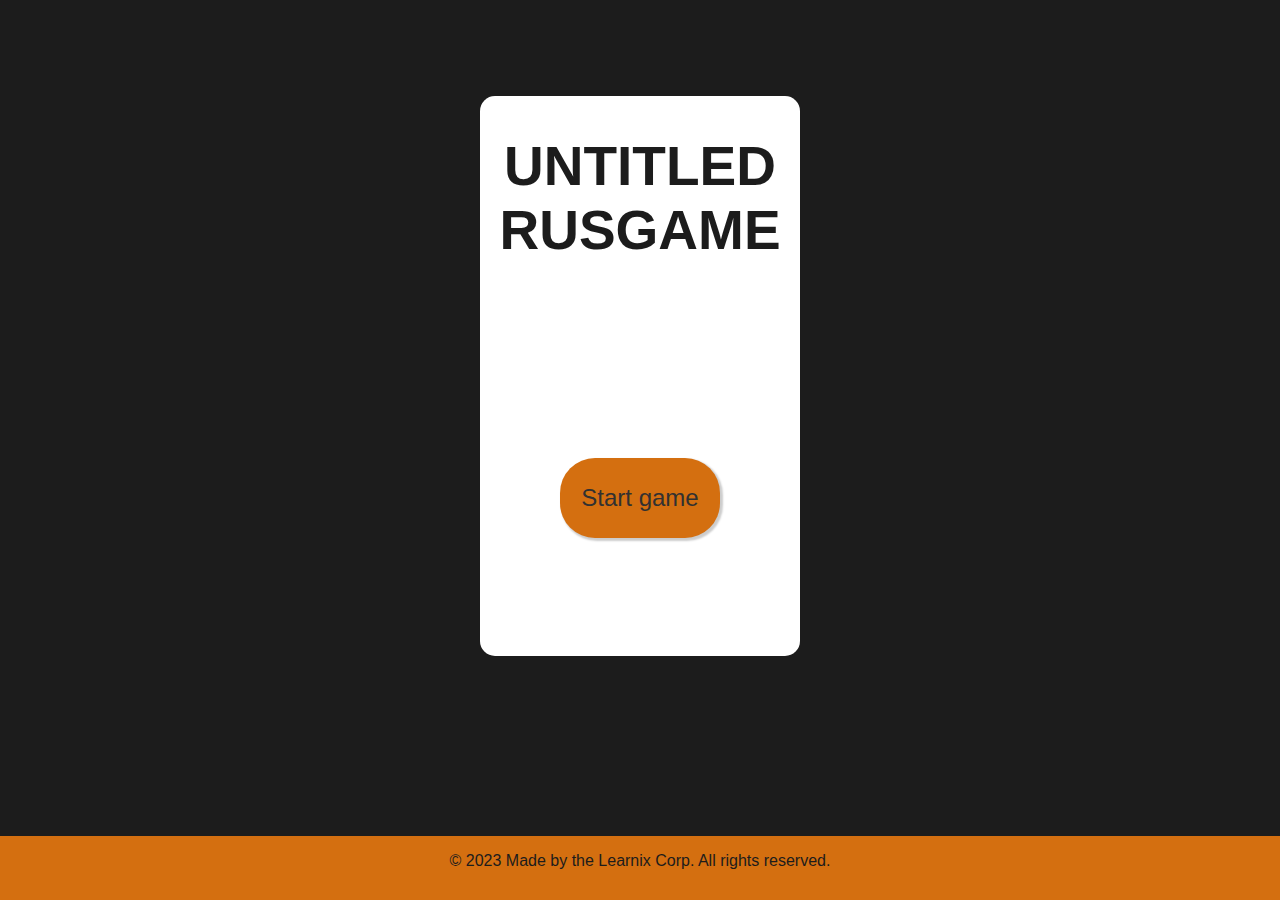
<file: index.html>
<!DOCTYPE html>
<html lang="en">
<head>
    <meta charset="UTF-8">
    <meta http-equiv="X-UA-Compatible" content="IE=edge">
    <meta name="viewport" content="width=device-width, initial-scale=1.0">
    <title>Rus Spill - Homepage</title>
    <link rel="stylesheet" href="./homepageStyles.css">
    <script src="./homepageLogic.js" defer></script>
</head>
<body>
    <div class="container">
        <div class="center">
            <h1 class="title">UNTITLED RUSGAME</h1>
            <a id="game-link" href="./game.html">Start game</a>
        
        </div>

    </div>
    <div class="credits">
        <div class="center">
            <p id="text">© 2023 Made by the Learnix Corp. All rights reserved.</p>
        </div>
    </div>
</body>
</html>
</file>
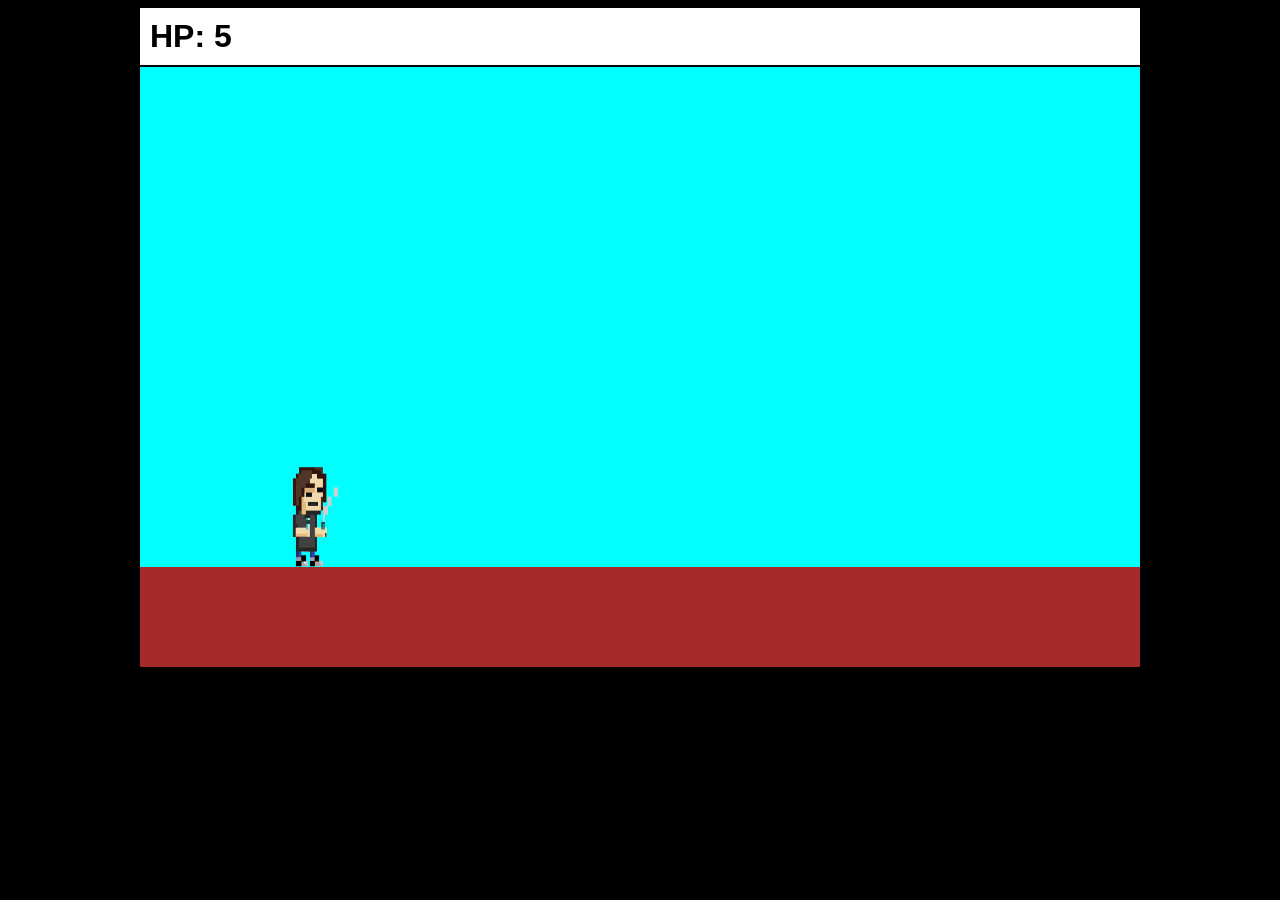
<file: game.html>
<!DOCTYPE html>
<html lang="en">
<head>
    <meta charset="UTF-8">
    <meta http-equiv="X-UA-Compatible" content="IE=edge">
    <meta name="viewport" content="width=device-width, initial-scale=1.0">
    <title>Rus Spill</title>
    <link rel="stylesheet" href="./gameStyles.css">
    <script type="module" src="./gameScripts/gameLogic.js" defer></script>
    <script type="module" src="./gameScripts/theodorTesting.js" defer></script>
</head>
<body>
    <div id="stats-box">
        <h1>HP: <span id="hp">0</span></h1>
    </div>
    <div id="game">
        <div id="player-area">
        </div>
        <div id="floor">
        </div>
    </div>
</body>
</html>
</file>
<file: homepageStyles.css>
body {
    background-color: #1c1c1c;
    color: white;
    font-family: Arial, Helvetica, sans-serif;
}

a {
    text-decoration: none;
    color: rgb(49, 49, 49);
    font-size: 55px;
}

.center {
    display: flex;
    justify-content: center;
    align-items: center;
    flex-direction: column;
}

.container {
    position: relative;
    display: flex;
    justify-content: center;
    align-items: center;
    width: 20rem;
    height: 35rem;
    margin-top: 6rem;
    margin-left: auto;
    margin-right: auto;
    border-radius: 15px;
    background-color: white;
}

.title {
    text-align: center;
    margin-top: -5rem;
    font-size: 55px;
    color: #1c1c1c;
}

#game-link {
    position: relative;
    text-align: center;
    background-color: #d46f10;
    font-size: 1.5rem;
    display: block;
    margin-top: 10rem;
    width: 10rem;
    height: 5rem;
    border-radius: 35px;
    line-height: 5rem;
    animation: linkAnimation 2s infinite;
    box-shadow: 2px 2px 2px 1px rgba(0, 0, 0, 0.2);
}

#game-link:hover {
    background-color: #eb790e;
}

@keyframes linkAnimation {
    0% {
      transform: translateY(0);
    }
    50% {
      transform: translateY(-25px);
    }
    100% {
      transform: translateY(0);
    }
  }

.credits {
    position: absolute;
    text-align: center;
    margin-top: 2rem;
    color: #1c1c1c;
    width: 100%;
    height: 4rem;
    left: 0;
    bottom: 0;
    background-color: #d46f10;
}
</file>
<file: gameStyles.css>
body {
    background-color: black;
    color: white;
    display: flex;
    flex-direction: column;
    align-items: center;

}

#game {
    width: 100%;
    display: flex;
    flex-direction: column;
    align-items: center;
    /* filter: brightness(2) */
}

#stats-box {
    padding: 10px 0;
    border-bottom: 2px solid black;
    background-color: white !important;
    font-family: Arial, Helvetica, sans-serif;
    margin: 0;
    width: 1000px;
}

#stats-box h1 {
    padding: 0 10px;
    margin: 0;
    mix-blend-mode: difference;
}

#player-area {
    display: block;
    background-color: aqua;
    width: 1000px;
    height: 500px;
    position: relative;
}

#floor {
    width: 1000px;
    height: 100px;
    background-color: brown;
}
</file>
